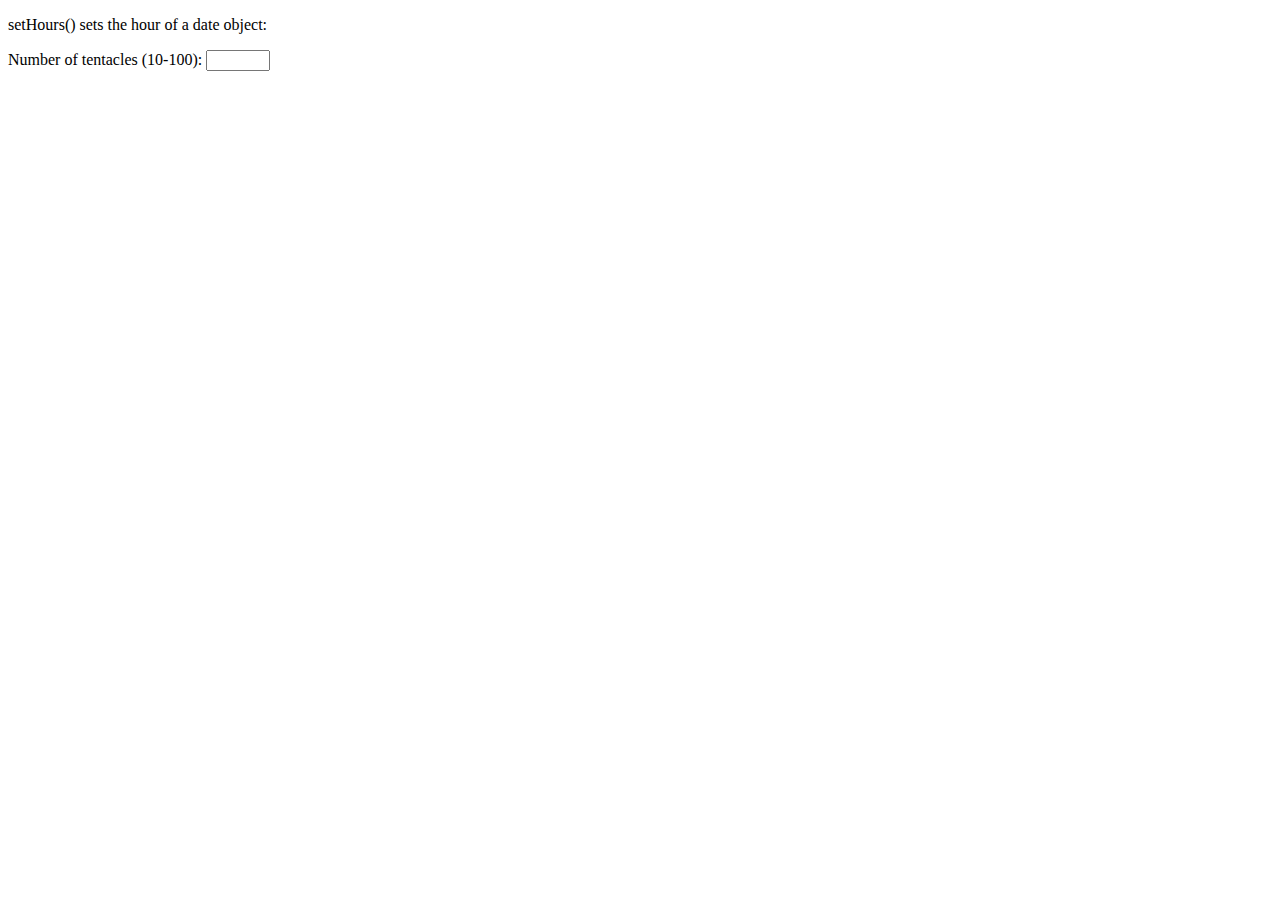
<file: index.html>
<!DOCTYPE html>
<html lang="en">

<head>
    <meta charset="UTF-8">
    <meta http-equiv="X-UA-Compatible" content="IE=edge">
    <meta name="viewport" content="width=device-width, initial-scale=1.0">
    <title>DOM events</title>
    <script defer src="script.js"></script>
</head>

<body>
    <p>setHours() sets the hour of a date object:</p>

<p id="demo"></p>
<label for="tentacles">Number of tentacles (10-100):</label>

<input type="number" id="nbr" name="tentacles"
       min="10" max="100">

    <script></script>
</body>
</file>
